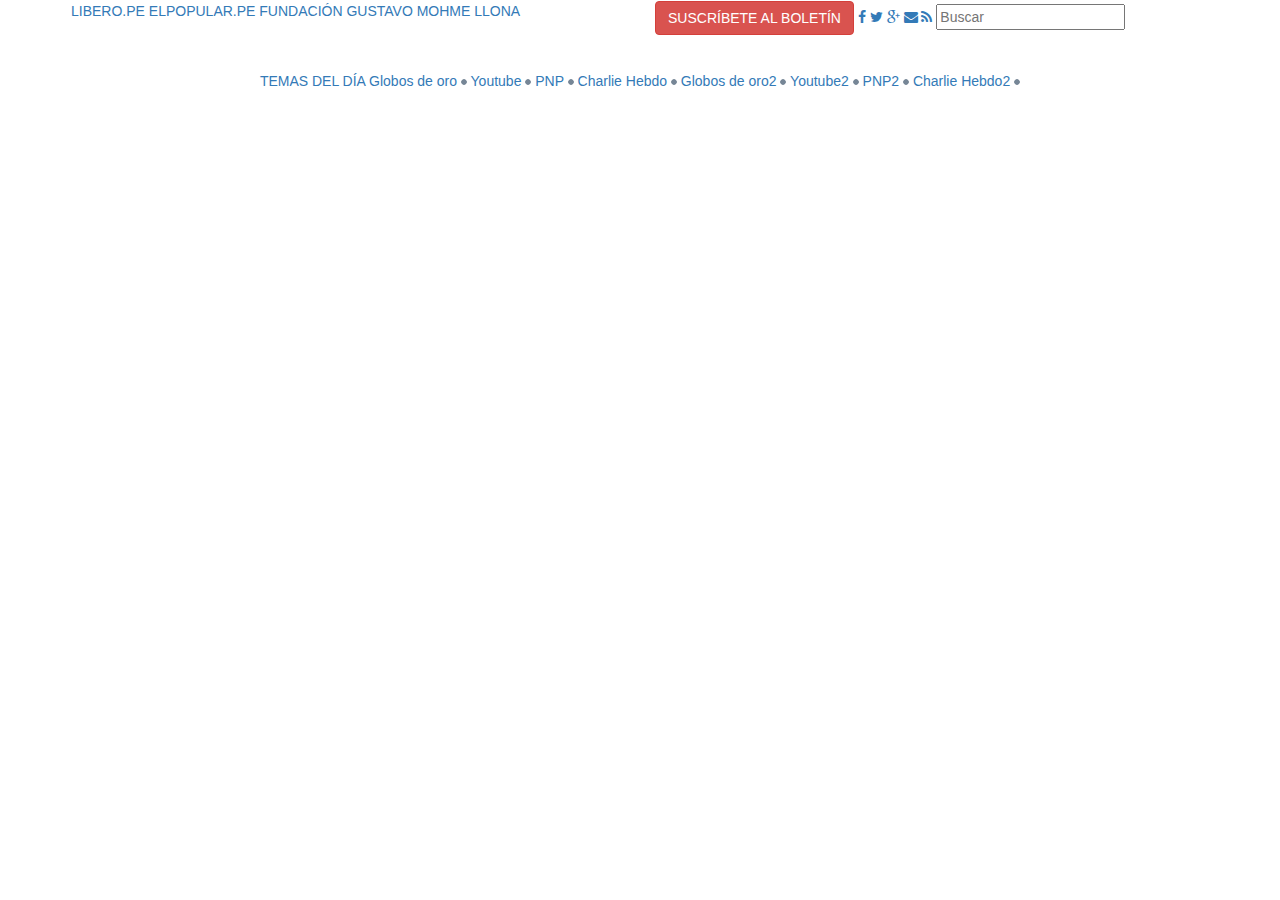
<file: index.html>
<!DOCTYPE html>
<html lang="en">
<head>
    <meta charset="UTF-8">
    <meta http-equiv="X-UA-Compatible" content="IE=edge">
    <meta name="viewport" content="width=device-width, initial-scale=1">
    <title>Home</title>
    
    <link rel="stylesheet" href="css/bootstrap.css">
    <link href="http://fonts.googleapis.com/css?family=PT+Sans:400,700" rel="stylesheet" type="text/css">
    <link href="http://fonts.googleapis.com/css?family=Oswald:400,700" rel="stylesheet" type="text/css">
    <link rel="stylesheet" href="css/font-awesome.css">
    <link rel="stylesheet" href="css/main.css">
    <link rel="stylesheet" href="">
</head>
<body>
    <header>
        <section class="nav-sns">
            <div class="container container-fluid">
                <div class="row">
                    <nav class="navbar navbar-light">
                        <div class="left col-lg-6 col-xs-12">
                           <a class="nav-item nav-link nav-inline" href="#">LIBERO.PE</a>
                           <a class="nav-inline nav-item nav-link" href="#">ELPOPULAR.PE</a>
                           <a class="nav-item nav-link" href="#">FUNDACIÓN GUSTAVO MOHME LLONA</a> 
                        </div>
                        <div class="right col-lg-6 col-xs-12">
                            <a class="btn btn-danger" href="#">SUSCRÍBETE AL BOLETÍN</a>
                            <a href="#"><i class="blue fa fa-facebook "></i></a>
                            <a href="#"><i class="lightblue fa fa-twitter"></i></a>
                            <a href="#"><i class="red fa fa-google-plus"></i></a>
                            <a href="#"><i class="yellow fa fa-envelope"></i></a>
                            <a href=""><i class="orange fa fa-rss"></i></a>
                            <input class="form" type="text" placeholder="Buscar">
                        </div>
                      </div>
                    </nav>
                </div>
            </div>
        </section>
        <section class="main-topics">
            <div class="container container-fluid">
                <div class="row">
                    <div class="nav-topics navbar text-center">
                        <a class="button bg-black white" href="#">TEMAS DEL DÍA</a>
                        <a href="#" class="nav-item nav-link">Globos de oro</a>
                        <img src="image/bullet.gif" alt="">
                        <a href="#" class="nav-item nav-link">Youtube</a>
                        <img src="image/bullet.gif" alt="">
                        <a href="#" class="nav-item nav-link">PNP</a>
                        <img src="image/bullet.gif" alt="">
                        <a href="#" class="nav-item nav-link">Charlie Hebdo</a>
                        <img src="image/bullet.gif" alt="">
                        <a href="#" class="nav-item nav-link">Globos de oro2</a>
                        <img src="image/bullet.gif" alt="">
                        <a href="#" class="nav-item nav-link">Youtube2</a>
                        <img src="image/bullet.gif" alt="">
                        <a href="#" class="nav-item nav-link">PNP2</a>
                        <img src="image/bullet.gif" alt="">
                        <a href="#" class="nav-item nav-link">Charlie Hebdo2</a>
                        <img src="image/bullet.gif" alt="">
                    </div>
                </div>
            </div>
        </section>
    </header>
    
    <script type="text/javascript" src="js/jquery.min.js"></script>
    <script type="text/javascript" src="js/bootstrap.js"></script>
</body>
</html>
</file>
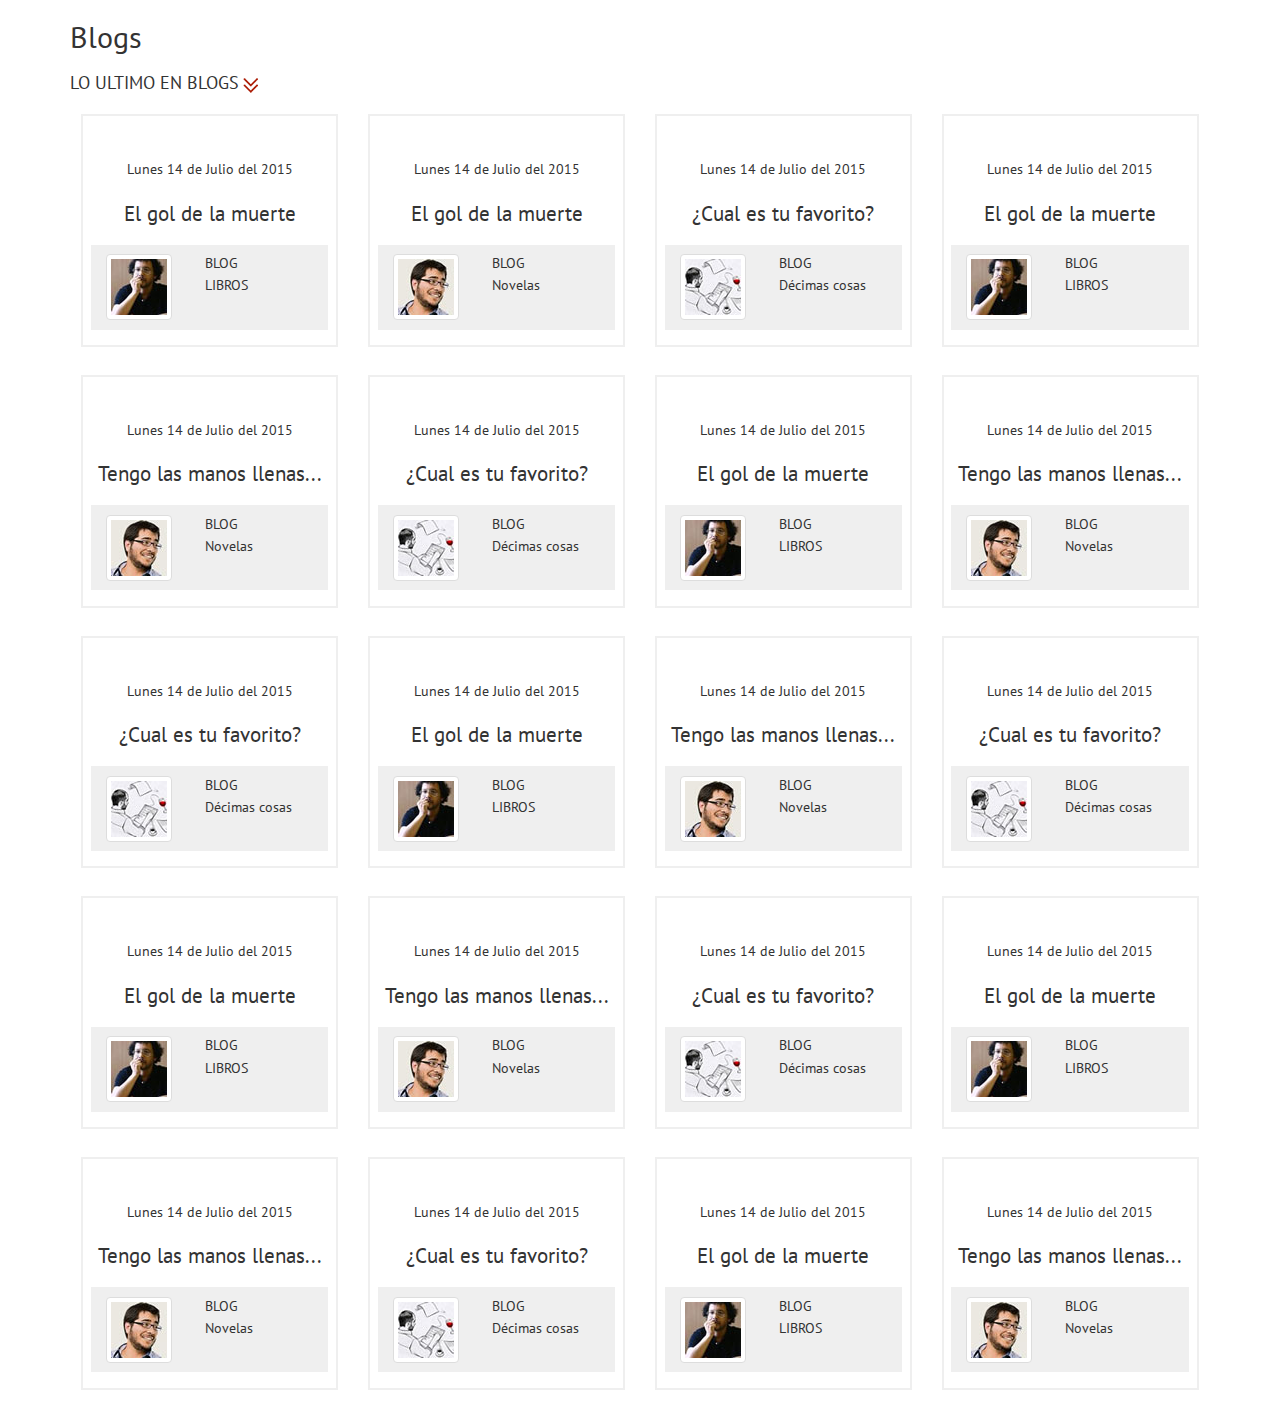
<file: blog.html>
<!DOCTYPE html>
<html lang="en">
<head>
	<meta charset="UTF-8">
	<meta http-equiv="X-UA-Compatible" content="IE=edge">
	<meta name="viewport" content="width=device-width, initial-scale=1">
	<title>Blog</title>
	<link href="http://fonts.googleapis.com/css?family=PT+Sans:400,700" rel="stylesheet" type="text/css">
  	<link href="http://fonts.googleapis.com/css?family=Oswald:400,700" rel="stylesheet" type="text/css">
	<link rel="stylesheet" type="text/css" href="css/bootstrap.css">
  	<link rel="stylesheet" type="text/css" href="css/bootstrap.min.css">
	<link rel="stylesheet" type="text/css" href="css/font-awesome.css">
	<link rel="stylesheet" type="text/css" href="css/font-awesome.min.css">
  <link rel="stylesheet" type="text/css" href="css/blog.css">
</head>
	<body>
		<section>
			<div class="container">
				<div class="blogs">
					<h2>Blogs</h2>
					<h4>LO ULTIMO EN BLOGS</h4>
					<img src="image/double-arrow-bottom.png">
					<div class="row box">
		  			<div class="col-lg-3 col-sm-6 col-xs-12">
		  					<div class="border-gray">
			        		<h4>Lunes 14 de Julio del 2015</h4>
			        		<h3>El gol de la muerte</h3>
			    				<div class="row boxgray">
			    					<div class="col-lg-5 col-xs-3">
			    						<img src="image/blog_avatar_01.jpg" class="img-thumbnail">
			    					</div>
			    					<div class="col-lg-7 col-xs-9">
			    						<h5>BLOG</h5>
			        				<p>LIBROS</p>
			    					</div>
			    				</div>
			    			</div>
		    		</div>
		    		<div class="col-lg-3 col-sm-6 col-xs-12">
		  					<div class="border-gray">
			        		<h4>Lunes 14 de Julio del 2015</h4>
			        		<h3>El gol de la muerte</h3>
			    				<div class="row boxgray">
			    					<div class="col-lg-5 col-xs-3">
			    						<img src="image/blog_avatar_02.jpg" class="img-thumbnail">
			    					</div>
			    					<div class="col-lg-7 col-xs-9">
			    						<h5>BLOG</h5>
			        				<p>Novelas</p>
			    					</div>
			    				</div>
			    			</div>
		    		</div>
		  			<div class="col-lg-3 col-sm-6 col-xs-12">
		  					<div class="border-gray">
			        		<h4>Lunes 14 de Julio del 2015</h4>
			        		<h3>¿Cual es tu favorito?</h3>
			    				<div class="row boxgray">
			    					<div class="col-lg-5 col-xs-3">
			    						<img src="image/blog_avatar_03.jpg" class="img-thumbnail">
			    					</div>
			    					<div class="col-lg-7 col-xs-9">
			    						<h5>BLOG</h5>
			        				<p>Décimas cosas</p>
			    					</div>
			    				</div>
			    			</div>
		    		</div>
		    		<div class="col-lg-3 col-sm-6 col-xs-12">
		  					<div class="border-gray">
			        		<h4>Lunes 14 de Julio del 2015</h4>
			        		<h3>El gol de la muerte</h3>
			    				<div class="row boxgray">
			    					<div class="col-lg-5 col-xs-3">
			    						<img src="image/blog_avatar_01.jpg" class="img-thumbnail">
			    					</div>
			    					<div class="col-lg-7 col-xs-9">
			    						<h5>BLOG</h5>
			        				<p>LIBROS</p>
			    					</div>
			    				</div>
			    			</div>
		    		</div>
	    		</div>
	    		<div class="row box">
		    		<div class="col-lg-3 col-sm-6 col-xs-12">
		  				<div class="border-gray">
			        	<h4>Lunes 14 de Julio del 2015</h4>
			        	<h3>Tengo las manos llenas...</h3>
			    			<div class="row boxgray">
			    				<div class="col-lg-5 col-xs-3">
			    					<img src="image/blog_avatar_02.jpg" class="img-thumbnail">
			    				</div>
			    				<div class="col-lg-7 col-xs-9">
			    					<h5>BLOG</h5>
			        			<p>Novelas</p>
			    				</div>
			    			</div>
			    		</div>
		    		</div>
						<div class="col-lg-3 col-sm-6 col-xs-12">
		  				<div class="border-gray">
			        	<h4>Lunes 14 de Julio del 2015</h4>
			        	<h3>¿Cual es tu favorito?</h3>
			    			<div class="row boxgray">
			    					<div class="col-lg-5 col-xs-3">
			    						<img src="image/blog_avatar_03.jpg" class="img-thumbnail">
			    					</div>
			    					<div class="col-lg-7 col-xs-9">
			    						<h5>BLOG</h5>
			        				<p>Décimas cosas</p>
			    					</div>
			    			</div>
			    		</div>
		    		</div>
		  			<div class="col-lg-3 col-sm-6 col-xs-12">
		  				<div class="border-gray">
			        	<h4>Lunes 14 de Julio del 2015</h4>
			        	<h3>El gol de la muerte</h3>
			    			<div class="row boxgray">
			    					<div class="col-lg-5 col-xs-3">
			    						<img src="image/blog_avatar_01.jpg" class="img-thumbnail">
			    					</div>
			    					<div class="col-lg-7 col-xs-9">
			    						<h5>BLOG</h5>
			        				<p>LIBROS</p>
			    					</div>
			    			</div>
			    		</div>
		    		</div>
		    		<div class="col-lg-3 col-sm-6 col-xs-12">
		  				<div class="border-gray">
			        	<h4>Lunes 14 de Julio del 2015</h4>
			        	<h3>Tengo las manos llenas...</h3>
			    			<div class="row boxgray">
			    					<div class="col-lg-5 col-xs-3">
			    						<img src="image/blog_avatar_02.jpg" class="img-thumbnail">
			    					</div>
			    					<div class="col-lg-7 col-xs-9">
			    						<h5>BLOG</h5>
			        				<p>Novelas</p>
			    					</div>
			    			</div>
			    		</div>
		    		</div>
	    		</div>
	    		<div class="row box">
	    			<div class="col-lg-3 col-sm-6 col-xs-12">
		  				<div class="border-gray">
			        	<h4>Lunes 14 de Julio del 2015</h4>
			        	<h3>¿Cual es tu favorito?</h3>
			    			<div class="row boxgray">
			    					<div class="col-lg-5 col-xs-3">
			    						<img src="image/blog_avatar_03.jpg" class="img-thumbnail">
			    					</div>
			    					<div class="col-lg-7 col-xs-9">
			    						<h5>BLOG</h5>
			        				<p>Décimas cosas</p>
			    					</div>
			    			</div>
			    		</div>
		    		</div>
		    		<div class="col-lg-3 col-sm-6 col-xs-12">
		  				<div class="border-gray">
			        	<h4>Lunes 14 de Julio del 2015</h4>
			        	<h3>El gol de la muerte</h3>
			    			<div class="row boxgray">
			    					<div class="col-lg-5 col-xs-3">
			    						<img src="image/blog_avatar_01.jpg" class="img-thumbnail">
			    					</div>
			    					<div class="col-lg-7 col-xs-9">
			    						<h5>BLOG</h5>
			        				<p>LIBROS</p>
			    					</div>
			    			</div>
			    		</div>
		    		</div>
		    		<div class="col-lg-3 col-sm-6 col-xs-12">
		  				<div class="border-gray">
			        	<h4>Lunes 14 de Julio del 2015</h4>
			        	<h3>Tengo las manos llenas...</h3>
			    			<div class="row boxgray">
			    					<div class="col-lg-5 col-xs-3">
			    						<img src="image/blog_avatar_02.jpg" class="img-thumbnail">
			    					</div>
			    					<div class="col-lg-7 col-xs-9">
			    						<h5>BLOG</h5>
			        				<p>Novelas</p>
			    					</div>
			    			</div>
			    		</div>
		    		</div>
		    		<div class="col-lg-3 col-sm-6 col-xs-12">
		  				<div class="border-gray">
			        	<h4>Lunes 14 de Julio del 2015</h4>
			        	<h3>¿Cual es tu favorito?</h3>
			    			<div class="row boxgray">
			    					<div class="col-lg-5 col-xs-3">
			    						<img src="image/blog_avatar_03.jpg" class="img-thumbnail">
			    					</div>
			    					<div class="col-lg-7 col-xs-9">
			    						<h5>BLOG</h5>
			        				<p>Décimas cosas</p>
			    					</div>
			    			</div>
			    		</div>
		    		</div>
	    		</div>
	    		<div class="row box">
	    			<div class="col-lg-3 col-sm-6 col-xs-12">
		  				<div class="border-gray">
			        	<h4>Lunes 14 de Julio del 2015</h4>
			        	<h3>El gol de la muerte</h3>
			    			<div class="row boxgray">
			    					<div class="col-lg-5 col-xs-3">
			    						<img src="image/blog_avatar_01.jpg" class="img-thumbnail">
			    					</div>
			    					<div class="col-lg-7 col-xs-9">
			    						<h5>BLOG</h5>
			        				<p>LIBROS</p>
			    					</div>
			    			</div>
			    		</div>
		    		</div>
		    		<div class="col-lg-3 col-sm-6 col-xs-12">
		  				<div class="border-gray">
			        	<h4>Lunes 14 de Julio del 2015</h4>
			        	<h3>Tengo las manos llenas...</h3>
			    			<div class="row boxgray">
			    					<div class="col-lg-5 col-xs-3">
			    						<img src="image/blog_avatar_02.jpg" class="img-thumbnail">
			    					</div>
			    					<div class="col-lg-7 col-xs-9">
			    						<h5>BLOG</h5>
			        				<p>Novelas</p>
			    					</div>
			    			</div>
			    		</div>
		    		</div>
		    		<div class="col-lg-3 col-sm-6 col-xs-12">
		  				<div class="border-gray">
			        	<h4>Lunes 14 de Julio del 2015</h4>
			        	<h3>¿Cual es tu favorito?</h3>
			    			<div class="row boxgray">
			    					<div class="col-lg-5 col-xs-3">
			    						<img src="image/blog_avatar_03.jpg" class="img-thumbnail">
			    					</div>
			    					<div class="col-lg-7 col-xs-9">
			    						<h5>BLOG</h5>
			        				<p>Décimas cosas</p>
			    					</div>
			    			</div>
			    		</div>
		    		</div>
	    			<div class="col-lg-3 col-sm-6 col-xs-12">
		  				<div class="border-gray">
			        	<h4>Lunes 14 de Julio del 2015</h4>
			        	<h3>El gol de la muerte</h3>
			    			<div class="row boxgray">
			    					<div class="col-lg-5 col-xs-3">
			    						<img src="image/blog_avatar_01.jpg" class="img-thumbnail">
			    					</div>
			    					<div class="col-lg-7 col-xs-9">
			    						<h5>BLOG</h5>
			        				<p>LIBROS</p>
			    					</div>
			    			</div>
			    		</div>
		    		</div>
	    		</div>
	    		<div class="row box">
	    			<div class="col-lg-3 col-sm-6 col-xs-12">
		  				<div class="border-gray">
			        	<h4>Lunes 14 de Julio del 2015</h4>
			        	<h3>Tengo las manos llenas...</h3>
			    			<div class="row boxgray">
			    				<div class="col-lg-5 col-xs-3">
			    					<img src="image/blog_avatar_02.jpg" class="img-thumbnail">
			    				</div>
			    				<div class="col-lg-7 col-xs-9">
			    					<h5>BLOG</h5>
			        			<p>Novelas</p>
			    				</div>
			    			</div>
			    		</div>
		    		</div>
		    		<div class="col-lg-3 col-sm-6 col-xs-12">
		  				<div class="border-gray">
			        	<h4>Lunes 14 de Julio del 2015</h4>
			        	<h3>¿Cual es tu favorito?</h3>
			    			<div class="row boxgray">
			    				<div class="col-lg-5 col-xs-3">
			    					<img src="image/blog_avatar_03.jpg" class="img-thumbnail">
			    				</div>
			    				<div class="col-lg-7 col-xs-9">
			    					<h5>BLOG</h5>
			        			<p>Décimas cosas</p>
			    				</div>
			    			</div>
			    		</div>
		    		</div>
	    			<div class="col-lg-3 col-sm-6 col-xs-12">
		  				<div class="border-gray">
			        	<h4>Lunes 14 de Julio del 2015</h4>
			        	<h3>El gol de la muerte</h3>
			    			<div class="row boxgray">
			    				<div class="col-lg-5 col-xs-3">
			    					<img src="image/blog_avatar_01.jpg" class="img-thumbnail">
			    				</div>
			    				<div class="col-lg-7 col-xs-9">
			    					<h5>BLOG</h5>
			        			<p>LIBROS</p>
			    				</div>
			    			</div>
			    		</div>
		    		</div>
	    			<div class="col-lg-3 col-sm-6 col-xs-12">
		  				<div class="border-gray">
			        	<h4>Lunes 14 de Julio del 2015</h4>
			        	<h3>Tengo las manos llenas...</h3>
			    			<div class="row boxgray">
			    				<div class="col-lg-5 col-xs-3">
			    					<img src="image/blog_avatar_02.jpg" class="img-thumbnail">
			    				</div>
			    				<div class="col-lg-7 col-xs-9">
			    					<h5>BLOG</h5>
			        			<p>Novelas</p>
			    				</div>
			    			</div>
			    		</div>
		    		</div>
	    		</div>
	  		</div>
			</div>
		</section>
		<script type="text/javascript" src="js/jquery.min.js"></script>
	  <script type="text/javascript" src="js/bootstrap.js"></script>
	</body>
</html>
</file>
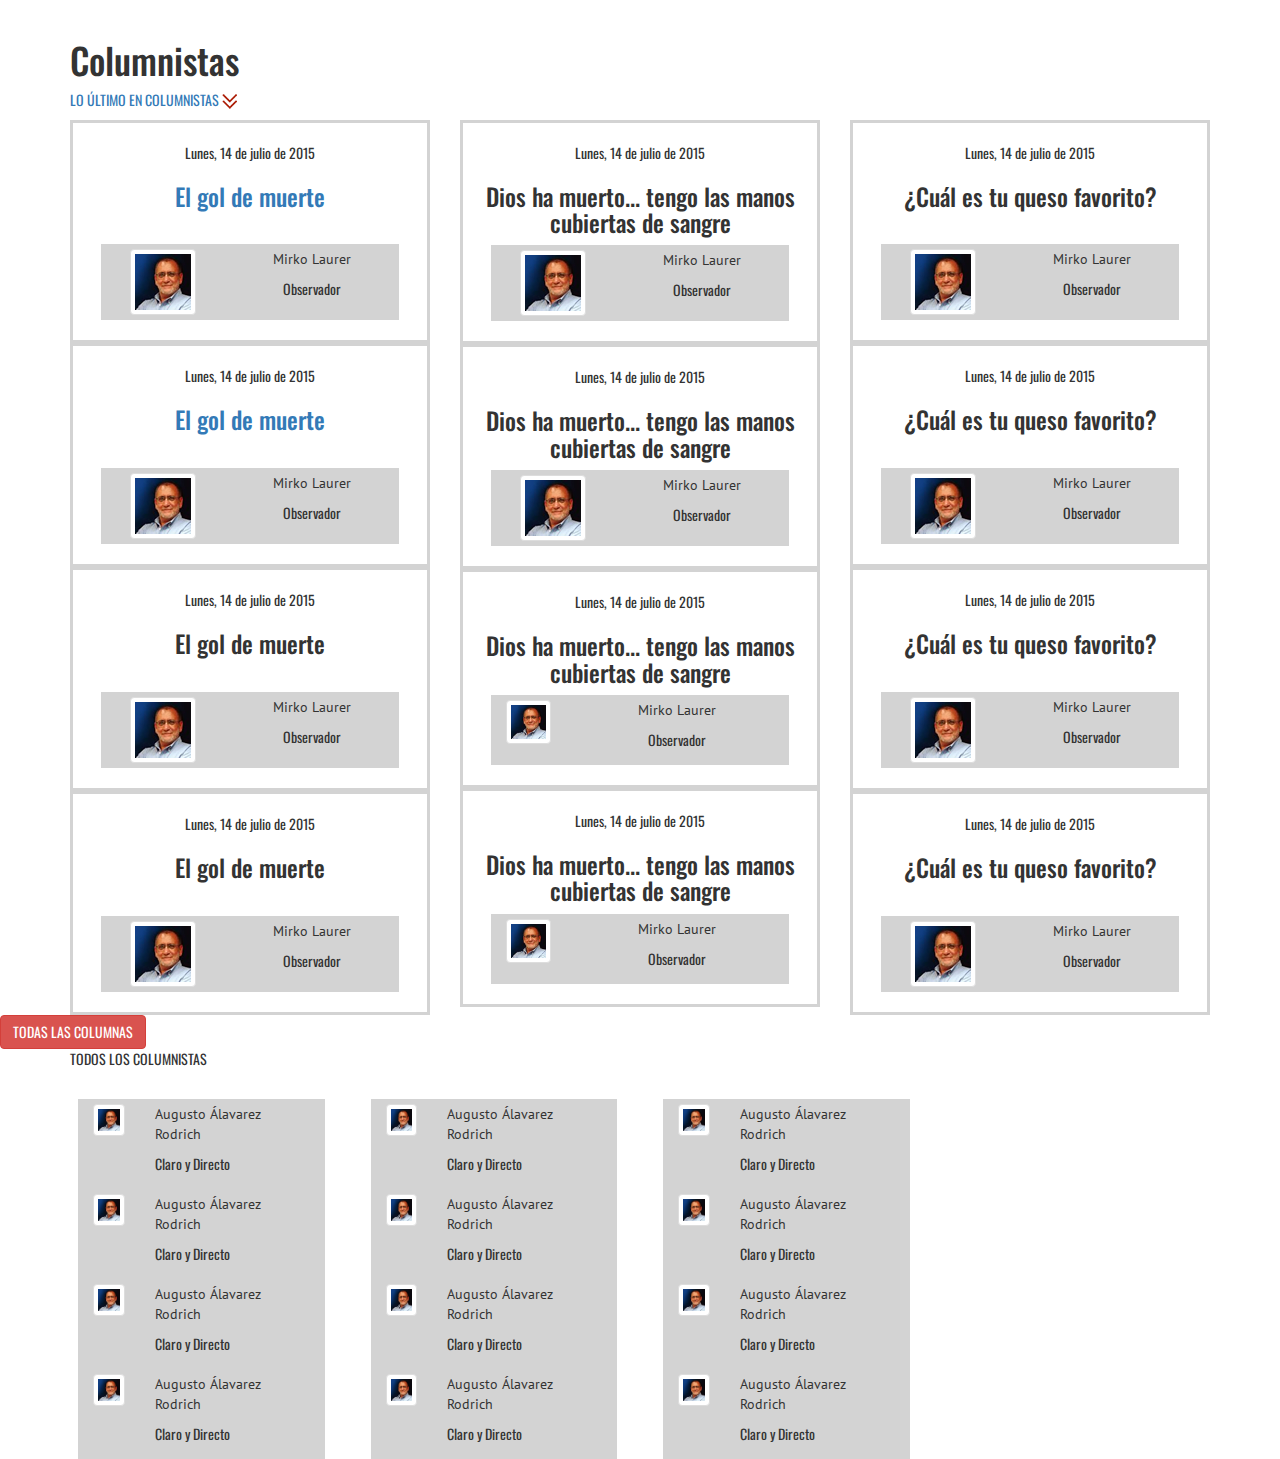
<file: columnistas.html>
</!DOCTYPE html>
<html>
<head>
   <meta charset="utf-8">
   <meta http-equiv="X-UA-Compatible" content="IE=edge">
   <meta name="viewport" content="width=device-width, initial-scale=1">
   
   <title>Columnistas</title>
   
   <link rel="stylesheet" href="css/bootstrap.css">
   <link href="http://fonts.googleapis.com/css?family=PT+Sans:400,700" rel="stylesheet" type="text/css">
   <link href="http://fonts.googleapis.com/css?family=Oswald:400,700" rel="stylesheet" type="text/css">
   <link rel="stylesheet" href="css/font-awesome.css">
   <link rel="stylesheet" href="css/columnistas.css">
   <link rel="stylesheet" href="">
    
</head>
<body>
   <header>
       
   </header>
       
        
    <section class="columnistas1">
        <div class="container">
           <h1>Columnistas</h1>
           <p><a href="#">LO ÚLTIMO EN COLUMNISTAS <img src="image/double-arrow-bottom.png" alt="arrow down"></a></p>
            <div class="row">
                <div class="col-lg-4 col-xs-6">
                   <div class="box">
                        <p>Lunes, 14 de julio de 2015</p>
                        <h3 class="margin-box"><a href="#">El gol de muerte</a></h3>
                        <div class="row mbox">
                            <div class="col-lg-5 col-xs-6">
                                <div>
                                    <img src="image/img-author-columnista.jpg" alt="" class="img-thumbnail">
                                </div>
                            </div>
                            <div class="col-lg-7 col-xs-6">
                                <p class="font-bloguero">Mirko Laurer</p>
                                <p>Observador</p>
                            </div>
                        </div>
                    </div>
                   <div class="box">
                        <p>Lunes, 14 de julio de 2015</p>
                        <h3 class="margin-box"><a href="#">El gol de muerte</a></h3>
                        <div class="row mbox">
                            <div class="col-lg-5 col-xs-6">
                                <div>
                                    <img src="image/img-author-columnista.jpg" alt="" class="img-thumbnail">
                                </div>
                            </div>
                            <div class="col-lg-7 col-xs-6">
                                <p class="font-bloguero">Mirko Laurer</p>
                                <p>Observador</p>
                            </div>
                        </div>
                    </div>
                   <div class="box">
                        <p>Lunes, 14 de julio de 2015</p>
                        <h3 class="margin-box">El gol de muerte</h3>
                        <div class="row mbox">
                            <div class="col-lg-5 col-xs-6">
                                <div>
                                    <img src="image/img-author-columnista.jpg" alt="" class="img-thumbnail">
                                </div>
                            </div>
                            <div class="col-lg-7 col-xs-6">
                                <p class="font-bloguero">Mirko Laurer</p>
                                <p>Observador</p>
                            </div>
                        </div>
                    </div>
                   <div class="box">
                        <p>Lunes, 14 de julio de 2015</p>
                        <h3 class="margin-box">El gol de muerte</h3>
                        <div class="row mbox">
                            <div class="col-lg-5 col-xs-6">
                                <div>
                                    <img src="image/img-author-columnista.jpg" alt="" class="img-thumbnail">
                                </div>
                            </div>
                            <div class="col-lg-7 col-xs-6">
                                <p class="font-bloguero">Mirko Laurer</p>
                                <p>Observador</p>
                            </div>
                        </div>
                    </div>
                </div>
                <div class="col-lg-4 col-xs-6">
                   <div class="box">
                        <p>Lunes, 14 de julio de 2015</p>
                        <h3>Dios ha muerto... tengo las manos cubiertas de sangre</h3>
                        <div class="row mbox">
                            <div class="col-lg-5 col-xs-6">
                                <div>
                                    <img src="image/img-author-columnista.jpg" alt="" class="img-thumbnail">
                                </div>
                            </div>
                            <div class="col-lg-7 col-xs-6">
                                <p class="font-bloguero">Mirko Laurer</p>
                                <p>Observador</p>
                            </div>
                        </div>
                    </div>
                   <div class="box">
                        <p>Lunes, 14 de julio de 2015</p>
                        <h3>Dios ha muerto... tengo las manos cubiertas de sangre</h3>
                        <div class="row mbox">
                            <div class="col-lg-5 col-xs-6">
                                <div>
                                    <img src="image/img-author-columnista.jpg" alt="" class="img-thumbnail">
                                </div>
                            </div>
                            <div class="col-lg-7 col-xs-6">
                                <p class="font-bloguero">Mirko Laurer</p>
                                <p>Observador</p>
                            </div>
                        </div>
                    </div>
                   <div class="box">
                        <p>Lunes, 14 de julio de 2015</p>
                        <h3>Dios ha muerto... tengo las manos cubiertas de sangre</h3>
                        <div class="row mbox">
                            <div class="col-lg-3">
                                <div>
                                   <img src="image/img-author-columnista.jpg" alt="" class="img-thumbnail">
                                </div>
                             </div>
                            <div class="col-lg-9">
                                <p class="font-bloguero">Mirko Laurer</p>
                                <p>Observador</p>
                             </div>
                         </div>
                    </div>
                   <div class="box">
                        <p>Lunes, 14 de julio de 2015</p>
                        <h3>Dios ha muerto... tengo las manos cubiertas de sangre</h3>
                        <div class="row mbox">
                            <div class="col-lg-3">
                                <div>
                                   <img src="image/img-author-columnista.jpg" alt="" class="img-thumbnail">
                                </div>
                             </div>
                             <div class="col-lg-9">
                                    <p class="font-bloguero">Mirko Laurer</p>
                                    <p>Observador</p>
                             </div>
                         </div>
                    </div> 
                </div>
                <div class="col-lg-4 col-xs-6">
                    <div class="box">
                       <p>Lunes, 14 de julio de 2015</p>
                       <h3 class="margin-box">¿Cuál es tu queso favorito?</h3>
                       <div class="row mbox">
                          <div class="col-lg-5 col-xs-6">
                              <div>
                                  <img src="image/img-author-columnista.jpg" alt="" class="img-thumbnail">
                              </div>
                          </div>
                          <div class="col-lg-7 col-xs-6">
                              <p class="font-bloguero">Mirko Laurer</p>
                              <p>Observador</p>
                          </div>
                        </div>
                    </div>
                    <div class="box">
                       <p>Lunes, 14 de julio de 2015</p>
                       <h3 class="margin-box">¿Cuál es tu queso favorito?</h3>
                       <div class="row mbox">
                          <div class="col-lg-5 col-xs-6">
                              <div>
                                  <img src="image/img-author-columnista.jpg" alt="" class="img-thumbnail">
                              </div>
                          </div>
                          <div class="col-lg-7 col-xs-6">
                              <p class="font-bloguero">Mirko Laurer</p>
                              <p>Observador</p>
                          </div>
                        </div>
                    </div>
                    <div class="box">
                       <p>Lunes, 14 de julio de 2015</p>
                       <h3 class="margin-box">¿Cuál es tu queso favorito?</h3>
                       <div class="row mbox">
                          <div class="col-lg-5 col-xs-6">
                              <div>
                                  <img src="image/img-author-columnista.jpg" alt="" class="img-thumbnail">
                              </div>
                          </div>
                          <div class="col-lg-7 col-xs-6">
                              <p class="font-bloguero">Mirko Laurer</p>
                              <p>Observador</p>
                          </div>
                        </div>
                    </div>
                    <div class="box">
                       <p>Lunes, 14 de julio de 2015</p>
                       <h3 class="margin-box">¿Cuál es tu queso favorito?</h3>
                       <div class="row mbox">
                          <div class="col-lg-5 col-xs-6">
                              <div>
                                  <img src="image/img-author-columnista.jpg" alt="" class="img-thumbnail">
                              </div>
                          </div>
                          <div class="col-lg-7 col-xs-6">
                              <p class="font-bloguero">Mirko Laurer</p>
                              <p>Observador</p>
                          </div>
                        </div>
                    </div>
                </div>
            </div>
        </div>
        <a class="btn btn-danger" href="#">TODAS LAS COLUMNAS</a>
    </section>
    
        <section class="columnistas2">
            <div class="container">
               <p>TODOS LOS COLUMNISTAS</p>
                    <div class="nav nav-pills nav-alpha">
                       <a class="nav-item nav-link active" href="#">TODOS</a>
                       <a class="nav-item nav-link" href="#">ABC</a>
                       <a class="nav-item nav-link" href="#">DEF</a>
                       <a class="nav-item nav-link" href="#">GHI</a>
                       <a class="nav-item nav-link" href="#">JKL</a>
                       <a class="nav-item nav-link" href="#">MNO</a>
                       <a class="nav-item nav-link" href="#">PQRS</a>
                       <a class="nav-item nav-link" href="#">TUV</a>
                       <a class="nav-item nav-link" href="#">WXYZ</a>
                    </div>
                    <div class="row">
                    <div class="col-lg-3">
                        <div class="columnista">
                            <div class="row mbox">
                                <div class="col-lg-3">
                                    <div><img src="image/img-author-columnista.jpg" alt="" class="img-thumbnail"></div>
                                </div>
                                <div class="col-lg-9">
                                    <p class="font-bloguero">Augusto Álavarez Rodrich</p>
                                    <p>Claro y Directo</p>
                                </div>
                            </div>
                        </div>
                        <div class="columnista">
                            <div class="row mbox">
                                <div class="col-lg-3">
                                    <div><img src="image/img-author-columnista.jpg" alt="" class="img-thumbnail"></div>
                                </div>
                                <div class="col-lg-9">
                                    <p class="font-bloguero">Augusto Álavarez Rodrich</p>
                                    <p>Claro y Directo</p>
                                </div>
                            </div>
                        </div>
                        <div class="columnista">
                            <div class="row mbox">
                                <div class="col-lg-3">
                                    <div><img src="image/img-author-columnista.jpg" alt="" class="img-thumbnail"></div>
                                </div>
                                <div class="col-lg-9">
                                    <p class="font-bloguero">Augusto Álavarez Rodrich</p>
                                    <p>Claro y Directo</p>
                                </div>
                            </div>
                        </div>
                        <div class="columnista">
                            <div class="row mbox">
                                <div class="col-lg-3">
                                    <div><img src="image/img-author-columnista.jpg" alt="" class="img-thumbnail"></div>
                                </div>
                                <div class="col-lg-9">
                                    <p class="font-bloguero">Augusto Álavarez Rodrich</p>
                                    <p>Claro y Directo</p>
                                </div>
                            </div>
                        </div>
                    </div>
                    <div class="col-lg-3">
                        <div class="columnista">
                            <div class="row mbox">
                                <div class="col-lg-3">
                                    <div><img src="image/img-author-columnista.jpg" alt="" class="img-thumbnail"></div>
                                </div>
                                <div class="col-lg-9">
                                    <p class="font-bloguero">Augusto Álavarez Rodrich</p>
                                    <p>Claro y Directo</p>
                                </div>
                            </div>
                        </div>
                        <div class="columnista">
                            <div class="row mbox">
                                <div class="col-lg-3">
                                    <div><img src="image/img-author-columnista.jpg" alt="" class="img-thumbnail"></div>
                                </div>
                                <div class="col-lg-9">
                                    <p class="font-bloguero">Augusto Álavarez Rodrich</p>
                                    <p>Claro y Directo</p>
                                </div>
                            </div>
                        </div>
                        <div class="columnista">
                            <div class="row mbox">
                                <div class="col-lg-3">
                                    <div><img src="image/img-author-columnista.jpg" alt="" class="img-thumbnail"></div>
                                </div>
                                <div class="col-lg-9">
                                    <p class="font-bloguero">Augusto Álavarez Rodrich</p>
                                    <p>Claro y Directo</p>
                                </div>
                            </div>
                        </div>
                        <div class="columnista">
                            <div class="row mbox">
                                <div class="col-lg-3">
                                    <div><img src="image/img-author-columnista.jpg" alt="" class="img-thumbnail"></div>
                                </div>
                                <div class="col-lg-9">
                                    <p class="font-bloguero">Augusto Álavarez Rodrich</p>
                                    <p>Claro y Directo</p>
                                </div>
                            </div>
                        </div>
                    </div>
                    <div class="col-lg-3">
                        <div class="columnista">
                            <div class="row mbox">
                                <div class="col-lg-3">
                                    <div><img src="image/img-author-columnista.jpg" alt="" class="img-thumbnail"></div>
                                </div>
                                <div class="col-lg-9">
                                    <p class="font-bloguero">Augusto Álavarez Rodrich</p>
                                    <p>Claro y Directo</p>
                                </div>
                            </div>
                        </div>
                        <div class="columnista">
                            <div class="row mbox">
                                <div class="col-lg-3">
                                    <div><img src="image/img-author-columnista.jpg" alt="" class="img-thumbnail"></div>
                                </div>
                                <div class="col-lg-9">
                                    <p class="font-bloguero">Augusto Álavarez Rodrich</p>
                                    <p>Claro y Directo</p>
                                </div>
                            </div>
                        </div>
                        <div class="columnista">
                            <div class="row mbox">
                                <div class="col-lg-3">
                                    <div><img src="image/img-author-columnista.jpg" alt="" class="img-thumbnail"></div>
                                </div>
                                <div class="col-lg-9">
                                    <p class="font-bloguero">Augusto Álavarez Rodrich</p>
                                    <p>Claro y Directo</p>
                                </div>
                            </div>
                        </div>
                        <div class="columnista">
                            <div class="row mbox">
                                <div class="col-lg-3">
                                    <div><img src="image/img-author-columnista.jpg" alt="" class="img-thumbnail"></div>
                                </div>
                                <div class="col-lg-9">
                                    <p class="font-bloguero">Augusto Álavarez Rodrich</p>
                                    <p>Claro y Directo</p>
                                </div>
                            </div>
                        </div>
                    </div>
                    </div>
                </div>
            </div>
        </section>
    
    
    
    
    
    <footer>
        
    </footer>
    
    <script type="text/javascript" src="js/jquery.min.js"></script>
    <script type="text/javascript" src="js/bootstrap.js"></script>
</body>
</html>
</file>
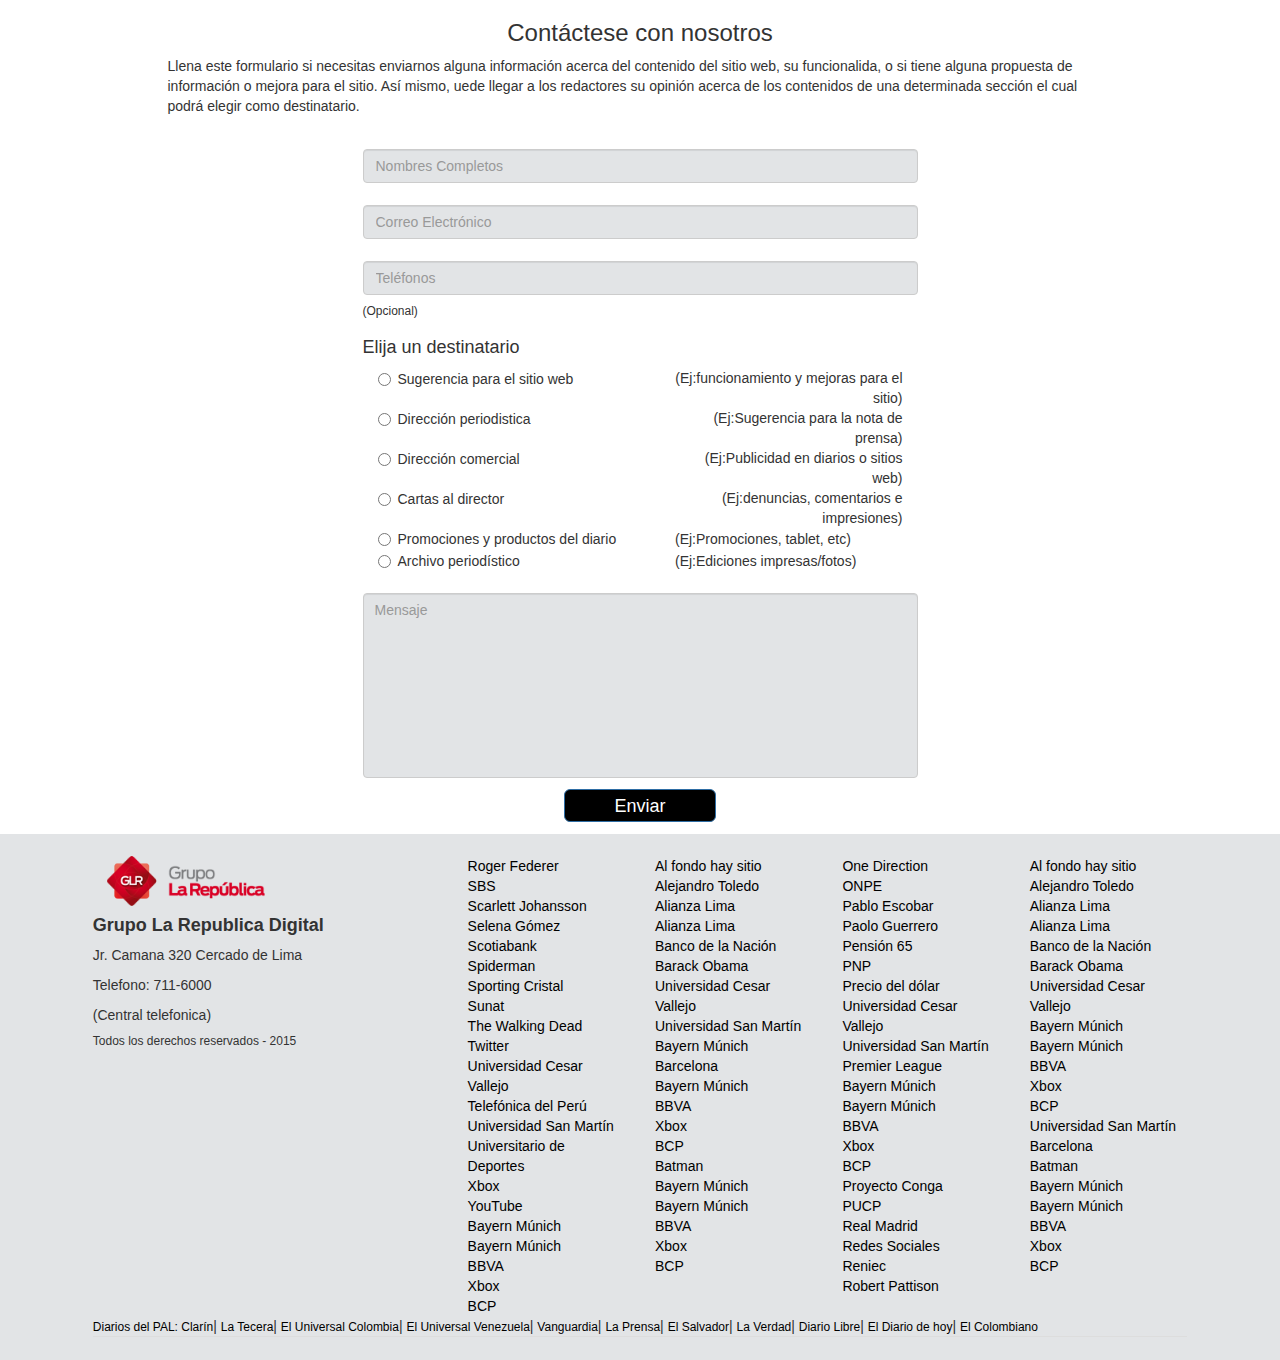
<file: contacto.html>
<!DOCTYPE html>
<html lang="en">
<head>
    <meta charset="UTF-8">
    <meta http-equiv="X-UA-Compatible" content="IE=edge">
    <meta name="viewport" content="width=device-width, initial-scale=1">
    <link rel="stylesheet" href="css/bootstrap.css">
    <link rel="stylesheet" href="css/font-awesome.css">
    <link rel="stylesheet" type="text/css" href="css/contacto.css">
    <title>Contacto</title>
</head>
<body>
    <section>
        <div class="container">
            <div class="row">
                <div class="col-lg-offset-1 col-lg-10">
                    <h3 class="text-center">Contáctese con nosotros</h3>
                    <p>Llena este formulario si necesitas enviarnos alguna información acerca del contenido del sitio web, su funcionalida, o si tiene alguna propuesta de información o mejora para el sitio. Así mismo, uede llegar a los redactores su opinión acerca de los contenidos de una determinada sección el cual podrá elegir como destinatario. </p>
                </div> 
            </div>
        </div>
    </section> 
    <section>
       <div class="container">
           <div class="row">
                <div class=" col-lg-offset-3 col-lg-6">   
                   <input type="text" class="form-control" id="extampleField" placeholder="Nombres Completos">
                   <input type="text" class="form-control" id="extampleField" placeholder="Correo Electrónico">
                   <input type="text" class="form-control" id="extampleField" placeholder="Teléfonos">
                   <h6>(Opcional)</h6>               
                </div>
                <div class="col-lg-offset-3 col-lg-6 text-left">
                    <h4>Elija un destinatario</h4>
                    
                    <div class="col-lg-6">
                        <label class="radio-inline">
                            <input type="radio" name="genderRadios">Sugerencia para el sitio web
                        </label>
                    </div>
                    <div class="col-lg-6">
                        <label class="radio-inline text-right">
                            (Ej:funcionamiento y mejoras para el sitio)
                        </label>
                    </div>
                    <div class="col-lg-6">
                        <label class="radio-inline">
                            <input type="radio" name="genderRadios">Dirección periodistica
                        </label>
                    </div>
                    <div class="col-lg-6">
                        <label class="radio-inline text-right">
                            (Ej:Sugerencia para la nota de prensa)
                        </label>
                    </div>
                    <div class="col-lg-6">
                        <label class="radio-inline">
                            <input type="radio" name="genderRadios">Dirección comercial
                        </label>
                    </div>
                    <div class="col-lg-6">
                        <label class="radio-inline text-right">
                            (Ej:Publicidad en diarios o sitios web)
                        </label>
                    </div>
                    <div class="col-lg-6">
                        <label class="radio-inline">
                            <input type="radio" name="genderRadios">Cartas al director
                        </label>
                    </div>
                    <div class="col-lg-6">
                        <label class="radio-inline text-right">
                            (Ej:denuncias, comentarios e impresiones)
                        </label>
                    </div>
                    <div class="col-lg-6">
                        <label class="radio-inline">
                            <input type="radio" name="genderRadios">Promociones y productos del diario
                        </label>
                    </div>
                    <div class="col-lg-6">
                        <label class="radio-inline text-right">
                            (Ej:Promociones, tablet, etc)
                        </label>
                    </div>
                    <div class="col-lg-6">
                        <label class="radio-inline">
                            <input type="radio" name="genderRadios">Archivo periodístico
                        </label>
                    </div>
                    <div class="col-lg-6">
                        <label class="radio-inline text-right">
                            (Ej:Ediciones impresas/fotos)
                        </label>
                    </div>
                </div>
                <div class=" col-lg-offset-3 col-lg-6"> 
                    <input type="text" class="form-control form-mensaje" id="extampleField" placeholder="Mensaje">
                </div>
                <div class="col-lg-offset-5 col-lg-2 text-center">
                    <button type="button" class="btn btn-primary btn-lg">Enviar</button>
                </div>
           </div> <!--row-->
        </div> <!--container-->
    </section> 
    <footer class="fondo-footer">
        <div class="container">
            <div class="row hidden-xs hidden-md hidden-sm content">
                <div class="col-lg-4">
                    <img  class="grp-repu-logo" src="image/logo-grupo-la-republica.png" alt="La Republica">
                    <h4><b> Grupo La Republica Digital</b></h4>
                    <p>Jr. Camana 320 Cercado de Lima</p>
                    <p>Telefono: 711-6000</p>
                    <p>(Central telefonica)</p>

                    <h6>Todos los derechos reservados - 2015</h6>                
                </div>
                <div class="col-lg-2">
                    <div><a href="#">Roger Federer</a> </div>
                    <div><a href="#">SBS</a> </div>
                    <div><a href="#">Scarlett Johansson</a></div>
                    <div><a href="#">Selena Gómez</a></div>
                    <div><a href="#">Scotiabank</a> </div>
                    <div><a href="#">Spiderman</a> </div>
                    <div><a href="#">Sporting Cristal </a></div>
                    <div><a href="#">Sunat</a></div>
                    <div><a href="#">The Walking Dead</a></div>
                    <div><a href="#">Twitter</a></div>                  
                    <div><a href="#">Universidad Cesar <br> Vallejo</a></div>
                    <div><a href="#">Telefónica del Perú</a></div>
                    <div><a href="#">Universidad San Martín</a></div>
                    <div><a href="#">Universitario de <br> Deportes</a></div>
                    <div><a href="#">Xbox</a></div>
                    <div><a href="#">YouTube</a></div>
                    <div><a href="#">Bayern Múnich</a></div>
                    <div><a href="#">Bayern Múnich</a></div>
                    <div><a href="#">BBVA</a></div>
                    <div><a href="#">Xbox</a></div>    
                    <div><a href="#">BCP</a></div>   

                </div>
                <div class="col-lg-2">
                    <div><a href="#">Al fondo hay sitio</a></div>   
                    <div><a href="#">Alejandro Toledo</a></div>
                    <div><a href="#">Alianza Lima</a></div>          
                    <div><a href="#">Alianza Lima</a></div>    
                    <div><a href="#">Banco de la Nación</a></div>
                    <div><a href="#">Barack Obama</a></div>
                    <div><a href="#">Universidad Cesar <br> Vallejo</a></div>
                    <div><a href="#">Universidad San Martín</a></div>
                    <div><a href="#">Bayern Múnich</a></div>
                    <div><a href="#">Barcelona</a></div>
                    <div><a href="#">Bayern Múnich</a></div>
                    <div><a href="#">BBVA</a></div>
                    <div><a href="#">Xbox</a></div>    
                    <div><a href="#">BCP</a></div>  
                    <div><a href="#">Batman</a></div>
                    <div><a href="#">Bayern Múnich</a></div>
                    <div><a href="#">Bayern Múnich</a></div>
                    <div><a href="#">BBVA</a></div>
                    <div><a href="#">Xbox</a></div>    
                    <div><a href="#">BCP</a></div>  
                </div>
                <div class="col-lg-2">
                    <div><a href="#">One Direction</a></div> 
                    <div><a href="#">ONPE</a></div>
                    <div><a href="#">Pablo Escobar</a></div>
                    <div><a href="#">Paolo Guerrero</a></div>
                    <div><a href="#">Pensión 65</a></div>
                    <div><a href="#">PNP</a></div>
                    <div><a href="#">Precio del dólar</a></div>
                    <div><a href="#">Universidad Cesar <br> Vallejo</a></div>
                    <div><a href="#">Universidad San Martín</a></div>
                    <div><a href="#">Premier League</a></div>
                    <div><a href="#">Bayern Múnich</a></div>
                    <div><a href="#">Bayern Múnich</a></div>
                    <div><a href="#">BBVA</a></div>
                    <div><a href="#">Xbox</a></div>    
                    <div><a href="#">BCP</a></div>  
                    <div><a href="#">Proyecto Conga</a></div>
                    <div><a href="#">PUCP</a></div>
                    <div><a href="#">Real Madrid</a></div>
                    <div><a href="#">Redes Sociales</a></div>
                    <div><a href="#">Reniec </a></div>
                    <div><a href="#">Robert Pattison</a></div>
                </div>
                <div class="col-lg-2">
                    <div><a href="#">Al fondo hay sitio</a></div>   
                    <div><a href="#">Alejandro Toledo</a></div>
                    <div><a href="#">Alianza Lima</a></div>          
                    <div><a href="#">Alianza Lima</a></div>    
                    <div><a href="#">Banco de la Nación</a></div>
                    <div><a href="#">Barack Obama</a></div>
                    <div><a href="#">Universidad Cesar <br> Vallejo</a></div>
                    <div><a href="#">Bayern Múnich</a></div>
                    <div><a href="#">Bayern Múnich</a></div>
                    <div><a href="#">BBVA</a></div>
                    <div><a href="#">Xbox</a></div>    
                    <div><a href="#">BCP</a></div>  
                    <div><a href="#">Universidad San Martín</a></div>
                    <div><a href="#">Barcelona</a></div>
                    <div><a href="#">Batman</a></div>
                    <div><a href="#">Bayern Múnich</a></div>
                    <div><a href="#">Bayern Múnich</a></div>
                    <div><a href="#">BBVA</a></div>
                    <div><a href="#">Xbox</a></div>    
                    <div><a href="#">BCP</a></div>  
                </div>         
                <div class="col-lg-12">
                    <nav class="nav nav-tabs lst-footer ">
                        <a href="#">Diarios del PAL: Clarín</a><span>|</span>
                        <a href="#">La Tecera</a><span>|</span>
                        <a href="#">El Universal Colombia</a><span>|</span>
                        <a href="#">El Universal Venezuela</a><span>|</span>
                        <a href="#">Vanguardia</a><span>|</span>
                        <a href="#">La Prensa</a><span>|</span>
                        <a href="#">El Salvador</a><span>|</span>
                        <a href="#">La Verdad</a><span>|</span>
                        <a href="#">Diario Libre</a><span>|</span>
                        <a href="#">El Diario de hoy</a><span>|</span>
                        <a href="#">El Colombiano</a>            
                    </nav>
                </div>
            </div>
        </div> <!--div:container--> 
        <div class="hidden-lg visible-xs visible-sm visible-md etg">
            <h4><b> Grupo La Republica Digital</b></h4>            <h6>Todos los derechos reservados - 2015</h6> 
        </div> 
    </footer>  
   
    <script src="js/jquery.min.js" type="text/js"></script>
    <script src="js/bootstrap.js" type="text/js"></script> 
</body>
</html>
</file>
<file: css/main.css>
/*COLUMNISTAS*/
.columnistas{
	background-color: #F2F2F2;
	text-align: center;
	border-top: 3px solid #AA1801;
	padding: 2% 0;
}
.columnistas h3{
	font-size: 0.8em;
	font-family: "Oswald";
	margin-top: 8px;
	margin-bottom: 4px;
}
.columnistas p{
	font-size: 1em;
	font-family: "PT Sans";
}
.columnistas a p{
	text-decoration: none;
	color: black;
}
.botonr{
	background-color: #AA1801;
	color: white;
	width: 16%;
	text-align: center;
	margin: auto;
	padding: 6px 10px;
	position: relative;
    top: -34px;
    font-family: "Oswald";
    font-size: 1.8em;
}
.cr{
	padding-right: 0px;
}
.cl{
	padding-left: 0px;
}

/*LIBEFRO*/
.libero{
	margin: auto;
	width: 30%;
	border: 1px solid gray;
	padding: 3%;
}
.libero img{
	display: inline-block;
}
.media-heading{
	text-decoration: none;
	color: black;
}
.logol{
	text-align: center;
	margin: auto;
	border: none;
}
.media img{
	border: 4px solid gray;
}

/*RESPONSIVE*/
@media screen and (max-width : 920px) {
	.columnistas .col-md-3{
		display: inline-block;
	}
}

@media screen and (max-width : 480px) {
	.botonr{
	width: 28%;
	}
}
=======
/* ----------- Generales ------------ */
body{
	margin: 0;
	padding: 0;
}
header{
	margin-top: -20px;
}
/* ----------- Utilities ------------ */
.text-white{
	color:#fff;
}
.text-gray{
	color: #666666;
}
.text-black{
	color: #000;
}
.whidth-total{
	width: 100%;
}
.bold{
	font-weight: bold;
}
.mg-b3{
	margin-bottom: 3%;
}
.mg-t3{
	margin-top: 3%;
}
.mg-t2{
	margin-top: 2%;
}
.pd-bt{
	padding-bottom: 2%;
	padding-top: 2%;
}
.text-l{
	font-size: 32px;
}
.text-white{
	color: white;
	font-weight: bold;
}
.rgba{
	background-color:  rgba(0, 0, 2, 0.3);
	position: absolute;
	bottom:0;
	padding: 2% 30px;
	margin-right: 15px;
	}
.text-m{
	font-size: 24px;
}
.underline:hover{
	text-decoration: underline;
}
.bg-white{
	background-color: white;
	padding: 3%;
}
.mg-r1{
	margin-right: 1%;
}
.ico:hover{
	text-decoration: none;
}
.img-width{
	width: 100%;
}

/* ----------- Header ------------ */
.barra-menu{
	width: 85%;
}
.barra-menu2{
	width: 87%;
}
.block1{
	padding: 10px 0 30px 0;
	background-color: #eee;
	border-bottom: 1px solid #c7c7c7;
}
.img-banner{
	width: 84%;
}
.bg-red{
	background-color: #C00101;
	border-radius: 10px;
}
.bg-darkred{
	background-color: red;
	margin: 0 38%;
	margin-top:-10px;
	padding: 1%;
}
.domingo{
	border:1px solid gray;
	border-bottom: 3px solid red;
}
.logo{
	width: 80%;
	padding:  2% 0;
}
.mg-t3 .editorial{
	border-top: 1px gray solid;
	border-bottom: 1px gray solid;
	padding-left: 0px;
	padding-right: :0px;
}
.editorial-face{
	position: absolute;
  top: 0;
  right: 0;
}
.editorial-img{
	background-color: black;
	position: absolute;
	top:0;
}
.img-edi{
	width: 145%;
}
.nav .nav-item a:hover{
	background-color: #8a0000;
}
.nav .nav-item .bg-blue{
	background-color: #284193;
}
.nav .nav-item a{
	color: white;
	font-weight: bold;
	font-size: 13px;
	padding:7px 11px;
}
/* ----------- Sección: bloque1; ------------ */
.bloque1 .container .row a:hover{
	color: #000;
}
.bloque1 .container .row .rgba .underline:hover{
	color: #fff;
}
/* ----------- Sección: bloque3; ------------ */
/* ----------- Sección: noticias detacadas dos------------ */
.noticias-dos{
	border: 1px solid #c7c7c7;
	margin: 30px 0 0 0;
}
.noticias-dos h4{
	color: #C70000;
}
div.img-pases{
	height: 180px;
	background-image: url(../image/img_especiales.jpg);
	background-size: 100%;
	margin: 0 0 10px 0;
}
.text1-pases:hover{
	color: #C70000;
}
.text2-pases h4:hover{
	text-decoration: underline;
}
.text3-pases:hover{
	color: #000;
}
div.filtro{
	height: 180px;
	background: linear-gradient(rgba(0,0,0,0.1), rgba(0,0,0,0.9));
	padding: 0 20px;
	position: relative;
}
div.filtro h4{
	color: white;
  position: absolute;
  bottom: 0;
  text-shadow: 1px 2px 1px #000;
}
div.aside img{
	margin: 30px 0 0 0;
}
/* -----------Sección: bloque4/Emma------------ */
.border-emma{
	height: 234px;
  padding: 30px 0;
  margin-bottom: 10px;
  border-bottom: 1px solid #c7c7c7;
}
.bloque4 .container .ultimas-not h4{
	font-family: 'Oswald';
	color: #c7c7c7;
	margin-bottom: 30px;
	font-size: 25px;
}
.bloque4 .container .ultimas-not h4 img{
	margin-top: -5px;
}
.title-emma{
	padding-left: 15px;
}
.bloque4 .titulo-emma{
	padding-bottom: 25px;
  color: #000;
  font-size: 20px;
  display: block;
}
hr{
	color: blue;
	margin-bottom: 30px;
}
/* ------Iconos/Emma------- */
.ico{
	background-color: #EDEFF0 ;
	border-radius: 5px;
}
.ico:hover{
	background-color: #c7c7c7;
	text-decoration: none;
	color: #fff;
}
.mg-r1{
	margin-right: 1%;
}
.ico-fa{
	box-shadow: 0px 3px 0px 0px rgba(15,47,207,1);
	color:#0f2fcf ;
	padding: 3px 3px 3px 8px;    
}
.ico-twi{
	box-shadow:0px 3px 0px 0px rgba(16,156,207,1);
	color: #109ccf;
	padding: 3px 2px 3px 4px;    
}
.ico-goo{
	box-shadow:0px 3px 0px 0px rgba(242,3,43,1);
	color: #f2032b;
	padding: 3px 2px 3px 6px;    
}
.ico-youtube{
	color: red;
}
.punto-icon{
	margin: 0 10px;
} 

/* ------Sección: Bloque 4 / Aside------- */
/* ------Sección: Bloque 4 / Aside/ caricatura------- */

.box{
	max-width: 100%;
  border-bottom: 1px solid #eee;
  padding: 45px 0 15px 0;
  position: relative;
  margin-top: 20px;
}
.border-red{
	border-top: 3px solid #C70000;
}
.img-caricatura{
	padding: 0 0 10px 0;
	width: 100%;
}
.title-caricatura, .title-blogueros-home, .title-edicion-impresa, .title-infografias-home{
  padding: 8px 16px 0;
  position: absolute;
  top: -11px;
  left: 96px;
  font-family: 'Oswald'
}
.title-red{
	background-color: #C70000;
}
/* ------Sección: Bloque 4 / Aside/ blogueros------- */
.border-gray{
  border-top: 3px solid #c7c7c7;
}
.info-blog-home{
	margin-bottom: 20px;
}
.title-gray{
	background-color: #c7c7c7;
}
div.nuestros-blogueros li a:hover{
	color: #000;
}
/* ------Sección: Bloque 4/Aside/edicion impresa------- */
.img-impresa{
	margin-bottom: 20px;
}
.text-edicion-impresa{
	padding-top: 20px;
}
/* ------Sección: Bloque 4/Aside/infografias------- */
.info-infografia{
  height: auto;
  padding: 1.5% 20%;
  position: absolute;
  left: 11%;
  bottom: 4%;
  background-color: rgba(255,255,255, 0.8);
}
.img-infografia{
	margin-top: 5%;
	width: 100%;
}
.infografias .row .col-lg-12 .img-infografia a:hover{
	color: #000;
}


/* ------Media Queries------- */
@media (min-width: 200px) and (max-width:767px){
	.emma-watson{
		width: 100%;
		margin-bottom: 10px;
	}
}

@media (max-width: 960px){
 .bloque4 .caricatura{
		padding-right: 2%;
    padding-left: 2%;
	}
}


.text-xs{
	font-size: 13px;
}
.text-xl{
	font-size: 4.5em;	
	font-weight: bold;
}

.ico{
	background-color: #EDEFF0;
	border-radius: 5px;
}
.ico-fa{
	box-shadow: 0px 3px 0px 0px rgba(15,47,207,1);
	color:#0f2fcf;
	padding: 3px 3px 3px 8px;	
}
.ico-twi{
	padding: 3px 2px 3px 4px;	
	color: #109ccf;
	box-shadow:  0px 3px 0px 0px rgba(16,156,207,1);
}
.ico-goo{
	padding: 3px 2px 3px 6px;	
	color: #f2032b;
	box-shadow:  0px 3px 0px 0px rgba(242,3,43,1);
}


.bg-cuadros{
	background-image: url("../image/bg_trama_rayas.png");
	padding: 2%;
}
.cuadro{
	padding-top: 5%;
}
.progress{
	width: 100%;
}
.img-pregunta{
	margin-top: -15%;
}

.img-suscribete{
	margin-top: -15%;
}

/*footer*/
.content{
    padding: 2%;
}
.fondo-footer{
    background-color:#E2E4E6;
}
.grp-repu-logo{
    padding-left: 4%;
    width: 50%;
}
.col-lg-4 h5 {
    font-size: 16px;
}
.col-lg-2 a {
    color: black;
}
.etg{
    color: white;
    background-color: black;
    padding: 2%;
    text-align: center;
}
span{
    padding: 0px 0px 0px 0px;
}

.nav a {
    color: black;
    font-size: 12px;
}
/*form-suscribir*/
.suscri-boletin{
    background-image: url(../image/bg_trama_rayas.png);
    height: 340px;
    padding: 50px 24px;
}
.form-group div {
    background-color: white;
    padding-bottom: 10%;
}

.suscri-boletin img {
    margin: -33px 0 0 125px;
}
.suscri-boletin .suscrib-formulario {
}
.suscri-boletin label {
    padding: 6% 6%;
    font-size: 20px;
}
.suscri-boletin #disabledTextInput {
    margin-left: 7%;
    width: 85%;
    background-color: #E2E4E6;
}
.btn-form{
    margin-top: 9%;
    background-color: #BA1414;
    border-color: #BA1414;
    width: 86%;
}


/**RESPONSIVE**/

@media (max-width:1100px){
	.nav-pills{
		display: none;
	}
	.logo{
		width: 40%;
	}
	.pd-bt .editorial{
		padding-left: 0px;
	}
}
@media (max-width:600px){
	.text-xl{
		font-size: 44px;
	}
	.nav-pills{
		display: none;
	}
	.logo{
		width: 60%;
	}
	.pd-bt .editorial{
		padding: 0px;
	}
}
</file>
<file: css/blog.css>
.blogs{
	font-family: "PT Sans";
}
.blogs h4{
	display: inline-block;
}

/*BOX*/
.box{
	padding: 1%;
}

/*BORDER-GRAY*/
.border-gray{
	border:2px solid #EFEFEF;
	padding: 14% 3% 6%;
	text-align: center;
	margin-bottom: 2%;
}
.border-gray h4{
	font-size: 1em;
}
.border-gray h3{
	font-size: 1.5em;
	margin: 14px 0 20px 0;
}

/*BOXGRAY*/
.boxgray{
	background-color: #EFEFEF;
	padding: 4% 0;
	margin: auto;
	text-align: left;
}
.boxgray h5{
	margin-top: 2px;
	margin-bottom: 4px;
}
</file>
<file: css/columnistas.css>
.columnistas1, .columnistas2{
    font-family: 'Oswald';
}

.columnistas1 .box{
    border: 0.3rem solid lightgray;
    padding: 2rem;
    text-align: center;
}

.font-bloguero{
    font-family: 'Pt Sans';
    font-weight: 100;
}


.margin-box{
    margin-bottom: 3.55rem;
}

.mbox{
    background-color: lightgray;
    margin: 0 0.8rem;
    padding: 0.5rem 0;
}

.bg-red{
	background-color: #C00101;
    padding: 1rem;
}

.columnistas2 .nav a:hover{
	background-color: darkred;
}

.columnistas2 .nav .nav-item{
	color: white;
 	font-size: 1rem;
	font-weight: bold;
    margin: 2rem;
	padding:0.7rem 0.7rem;
}
</file>
<file: css/contacto.css>
#extampleField {
   background-color: #E2E4E6;
   margin-top: 4%;
   
}
.form-mensaje{
  padding: 3% 0 30% 2%;
}
.col-lg-offset-5 .btn {
  background-color: black;
  color: white;
  margin:7% 0;
  padding: 2% 30% 2% 30%;
  
}
.text-right{
  text-align: right;
}
/*footer*/
.content{
  padding: 2%;
}
.fondo-footer{
  background-color:#E2E4E6;
}
.grp-repu-logo{
  padding-left: 4%;
  width: 50%;
}
.col-lg-4 h5 {
  font-size: 16px;
}
.col-lg-2 a {
  color: black;
}
.etg{
  color: white;
  background-color: black;
  padding: 2%;
  text-align: center;
}
span{
  padding: 0px 0px 0px 0px;
}

.nav a {
  color: black;
  font-size: 12px;
}
</file>
